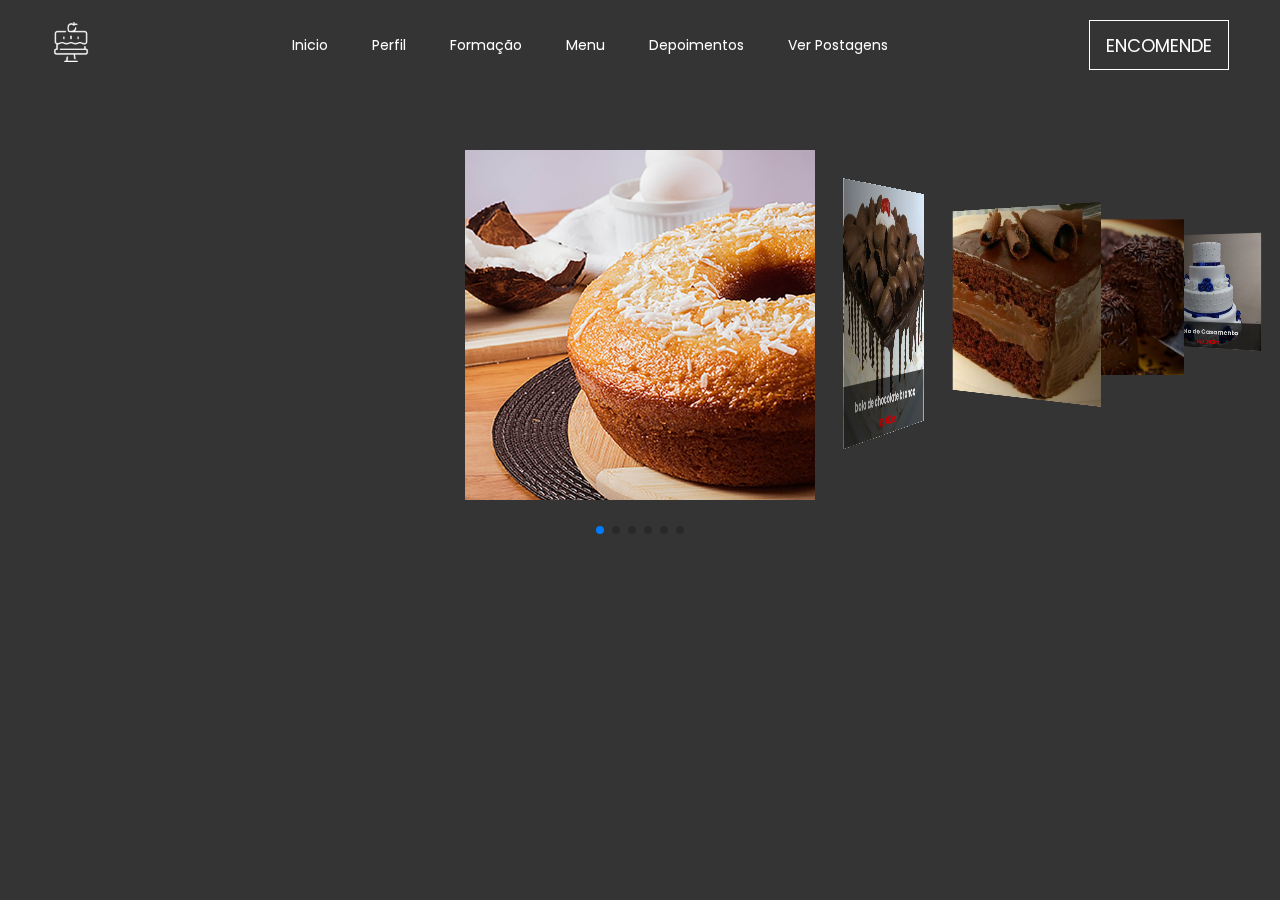
<file: swiper-master/galeria.html>
<!DOCTYPE html>
<html lang="en">
<head>
    <meta charset="UTF-8">
    <meta name="viewport" content="width=device-width, initial-scale=1.0">
    <meta http-equiv="X-UA-Compatible" content="ie=edge">
    <title>Document</title>
    <link rel="stylesheet" href="swiper.min.css">
    <link rel="stylesheet" href="style.css">
    <link rel="stylesheet" href="/estilo.css">
    <link rel="stylesheet" href="/responsivo.css">
</head>
<body>


    <header id="header">

        <div class="interface">

            <section class="logo">
                <img class="logo-branca" src="/images/icons8-cake-60 (1).png" alt="Logotipo do site">
                <!-- <img class="logo-preta" src="images/icons8-cake-60.png" alt="Logotipo do site"> -->
            </section>

            <section class="menu-desktop">
                <nav>
                    <ul>
                        <li>
                            <a href="/index.html">Inicio</a>
                        </li>
                        <li>
                            <a href="#">Perfil</a>
                        </li>
                        <li>
                            <a href="#">Formação</a>
                        </li>
                        <li>
                            <a href="#">Menu</a>
                        </li>
                        <li>
                            <a href="#">Depoimentos</a>
                        </li>
                        <li>
                            <a href="#">Ver Postagens</a>
                        </li>
                    </ul>
                </nav>
            </section>

            <section class="btn-contato">
                <a href="#">
                    <button>ENCOMENDE</button>
                </a>
            </section>

            <div class="btn-menu-mob" id="btn-menu-mob">
                <div class="line-menumob-1"></div>
                <div class="line-menumob-2"></div>
            </div>

            <section class="menu-mobile" id="menu-mobile">
                <nav>
                    <ul>
                        <li>
                            <a href="/index.html">Inicio</a>
                        </li>
                        <li>
                            <a href="#">Perfil</a>
                        </li>
                        <li>
                            <a href="#">Formação</a>
                        </li>
                        <li>
                            <a href="#">Menu</a>
                        </li>
                        <li>
                            <a href="#">Depoimentos</a>
                        </li>
                        <li>
                            <a href="#">Ver Postagens</a>
                        </li>
                    </ul>
                </nav>
            </section>

        </div>

    </header>

     <!-- Swiper -->
    <div class="swiper-container">
        <div class="swiper-wrapper">
            <div class="swiper-slide" style="background-image:url(img/01.jpg)">
                <div class="info">
                    <h5>bolo de coco <br> <span>10.000kz</span></h5>
                </div>
            </div>
            <div class="swiper-slide" style="background-image:url(img/02.jpg)">
                <div class="info">
                    <h5>bolo de chocolate branco <br> <span>55.000kz</span></h5>
                </div>
            </div>
            <div class="swiper-slide" style="background-image:url(img/03.jpg)">
                <div class="info">
                    <h5>fatia de bolo <br> <span>5.000kz</span></h5>
                </div>
            </div>
            <div class="swiper-slide" style="background-image:url(img/04.jpg)">
                <div class="info">
                    <h5>bolo de chocolate <br> <span>20.000kz</span></h5>
                </div>
            </div>
            <div class="swiper-slide" style="background-image:url(img/05.jpg)">
                <div class="info">
                    <h5>bolo de aniversário <br> <span>50.000kz</span></h5>
                </div>
            </div>
            <div class="swiper-slide" style="background-image:url(img/06.jpg)">
                <div class="info">
                    <h5>Bolo de Casamento <br> <span>150.000kz</span></h5>
                </div>
            </div>
            <!-- <div class="swiper-slide" style="background-image:url(img/07.jpg)">
                <div class="info">
                    <h5>Omor Faruk <br> <span>Web Developer</span></h5>
                </div>
            </div>
            <div class="swiper-slide" style="background-image:url(img/08.jpg)">
                <div class="info">
                    <h5>Omor Faruk <br> <span>Web Developer</span></h5>
                </div>
            </div>
            <div class="swiper-slide" style="background-image:url(img/09.jpg)">
                <div class="info">
                    <h5>Omor Faruk <br> <span>Web Developer</span></h5>
                </div>
            </div>
            <div class="swiper-slide" style="background-image:url(img/10.jpg)">
                <div class="info">
                    <h5>Omor Faruk <br> <span>Web Developer</span></h5>
                </div>
            </div>
            <div class="swiper-slide" style="background-image:url(img/11.jpg)">
                <div class="info">
                    <h5>Omor Faruk <br> <span>Web Developer</span></h5>
                </div>
            </div>
            <div class="swiper-slide" style="background-image:url(img/12.jpg)">
                <div class="info">
                    <h5>Omor Faruk <br> <span>Web Developer</span></h5>
                </div>
            </div>
            <div class="swiper-slide" style="background-image:url(img/13.jpg)">
                <div class="info">
                    <h5>Omor Faruk <br> <span>Web Developer</span></h5>
                </div>
            </div>
            <div class="swiper-slide" style="background-image:url(img/14.jpg)">
                <div class="info">
                    <h5>Omor Faruk <br> <span>Web Developer</span></h5>
                </div>
            </div>
            <div class="swiper-slide" style="background-image:url(img/15.jpg)">
                <div class="info">
                    <h5>Omor Faruk <br> <span>Web Developer</span></h5>
                </div>
            </div>
            <div class="swiper-slide" style="background-image:url(img/16.jpg)">
                <div class="info">
                    <h5>Omor Faruk <br> <span>Web Developer</span></h5>
                </div>
            </div> -->
        </div>
        <!-- Add Pagination -->
        <div class="swiper-pagination"></div>
    </div>
    
    <script src="/menu.js"></script>

    <script src="swiper.min.js"></script>
    <script>
        var swiper = new Swiper('.swiper-container', {
            effect: 'coverflow',
            grabCursor: true,
            centeredSlides: true,
            slidesPerView: 'auto',
            coverflowEffect: {
            rotate: 60,
            stretch: 0,
            depth: 100,
            modifier: 5,
            slideShadows : true,
            },
            pagination: {
            el: '.swiper-pagination',
            },
        });
    </script>
    
</body>
</html>
</file>
<file: estilo.css>
@import url('https://fonts.googleapis.com/css2?family=Montserrat:ital,wght@0,100..900;1,100..900&family=Open+Sans:ital,wght@0,300..800;1,300..800&family=Poppins:ital,wght@0,100;0,200;0,300;0,400;0,500;0,600;0,700;0,800;0,900;1,100;1,200;1,300;1,400;1,500;1,600;1,700;1,800;1,900&family=Roboto+Flex:opsz,wght@8..144,100..1000&family=Roboto:wght@300;400;500;900&display=swap');

    @import url('https://fonts.googleapis.com/css2?family=Lobster+Two:ital,wght@0,400;0,700;1,400;1,700&display=swap');

    *{
        font-family: "Poppins", sans-serif;
        margin: 0px;
        padding: 0px;
        box-sizing: border-box;
    }

    html{
        scroll-snap-type: y mandatory;
        padding: 0;
        margin: 0;
    }

    body{
        overflow-x: hidden;
    }

    video, .img-tesla{
        width: 100%;
        height: 100%;
        position: absolute;
        top: 0;
        left: 0;
        z-index: -1;/*define quem fica na frente*/
        object-fit: cover;/*cobrir a tela toda*/
        filter: brightness(60%);
    }

    .item{
        display: flex;
        justify-content: space-between;
        flex-direction: column;
        width: 100vw;
        height: 100vh;
        align-items: center;
        position: relative;
        scroll-snap-align: start;
    }

    h1{
        margin-top: 50px;
        color: #fff;
        font-size: 50px;
        line-height: 1em;
        font-family: "Lobster Two", system-ui;
    }

    .sub-titulo{
        color: #fff;
    }

    .info-carro{
        margin-top: 80px;
        text-align: center;
    }

    .rodape{
        text-align: center;
    }

    .button{
        background-color: rgba(34, 34, 34, 0.8);
        color: #fff;
        padding: 7px 80px;
        border-radius: 5px;
        border: none;
        cursor: pointer;
        text-decoration: none;
    }

    .test-drive{
        color: #000;
        background-color: #fff;
        font-size: 17px;
        font-family: "Lobster Two", system-ui;
    }

    .texto-rodape{
        color: #fff;
        font-size: 12px;
        margin-top: 10px;
    }

    .diferente{
        color: #ccc;
    }

    .formulario{
        position: absolute;
        top: 70px;
        
        width: 500px;
        height: 100%;
        z-index: 9;
        left: -50%;
        transition: 1.5s;
    }




    .interface{
        max-width: 1280px;
        margin: 0 auto;
        padding: 0 4%;
    }

    header .btn-contato button, .hero-site button, .hoteis button{
        font-size: 18px;
        background-color: transparent;
        border: 1px solid #fff;
        color: #fff;
        cursor: pointer;
        transition: .5s;
    }

    header .btn-contato button:hover, .hero-site button:hover, .hoteis button:hover{
        background-color: #fff;
        color: #000;
    }

    /*estilo do header*/

    header{
        width: 100%;
        padding: 20px 0;
        position: fixed;
        /* height: 50px; */
        top: 0;
        left: 0;

        transition: .5s;
        z-index: 99999999999999999999999999999999999;
    }

    header .interface{
        display: flex;
        justify-content: space-between;
        align-items: center;
    }

    header .logo img{
        max-width: 40px;
    }

    /*estilo do menu dinamico*/

    header .logo img.logo-preta{
        display: none;
    }

    header.rolar{
        background-color: #fff;
        padding: 20px 0;
        box-shadow: 0 0 8px #00000060;
    }

    header.rolar .menu-desktop nav ul li a{
        color: #000;
    }

    header.rolar .btn-contato button{
        border: 1px solid #000;
        color: #000;
    }

    header.rolar .btn-contato button:hover{
        background-color: #000;
        color: #fff;
    }

    header.rolar .logo .logo-branca{
        display: none;
    }

    header.rolar .logo .logo-preta{
        display: block;
    }

    /*----------------------*/

    header .menu-desktop nav ul{
        list-style-type: none;
    }

    header .menu-desktop nav ul li{
        display: inline-block;
        margin: 0 20px;
    }
    
    header .menu-desktop nav ul li a{
        color: #fff;
        text-decoration: none;
        display: inline-block;
        transition: .2s;
    }

    .menu-desktop nav a:hover{
        transform: scale(1.05);
        font-family: "Lobster Two", system-ui;
        font-size: 18px;
    }

    header .btn-contato button{
        width: 140px;
        height: 50px;
    }

    /*estilo do botão menu mobile*/


    header .btn-menu-mob{
        display: none;
        position: relative;
        z-index: 9999999;
    }

    header .btn-menu-mob div{
        background-color: #fff;
        height: 3px;
        margin: 10px 0;

        transition: .2s;
    }

    header .btn-menu-mob .line-menumob-1{
        width: 30px;
    }

    header .btn-menu-mob .line-menumob-2{
        width: 20px;
    }

    header.rolar .btn-menu-mob div{
        background-color: #000;
    }

    header .btn-menu-mob .line-menumob-1.ativo1{
        transform: rotate(45deg) translate(30%);
        background-color: #fff;
    }

    header .btn-menu-mob .line-menumob-2.ativo2{
        transform: rotate(-45deg) translate(30%);
        width: 30px;
        background-color: #fff;
    }

    /*---------------------------*/

    /*estilo do menu mobile*/

    header .menu-mobile{
        width: 0;
        height: 0;
        background-color: #000;
        position: absolute;
        top: 0;
        right: 0;

        display: flex;
        align-items: center;
        justify-content: center;
        text-align: center;

        overflow: hidden;
        transition: .5s;
    }

    header .menu-mobile nav{
        width: 100%;
    }

    header .menu-mobile nav ul{
        list-style-type: none;
    }

    header .menu-mobile nav a{
        font-size: 24px;
        text-decoration: none;
        color: #fff;
        padding: 20px 0;
        display: block;
        transition: .5s;
    }

    header .menu-mobile nav a:hover{
        background-color: #fff;
        color: #000;
        box-shadow: 0 0 20px #fff;
        font-size: 18px;
        font-family: "Lobster Two", system-ui;
    }

    header .menu-mobile.abrir{
        width: 100%;
        height: 100vh;
    }

    body.no-overflow{
        overflow: hidden;
    }
</file>
<file: responsivo.css>
@media screen and (max-width: 900px){
        
    header .menu-desktop, header .btn-contato{
        display: none;
    }

    /*menu mob*/

    header .btn-menu-mob{
        display: block;
    }

    .button{
        padding: 7px 20px;
    }

    .bolo{
        line-height: 1em;
    }

}
</file>
<file: swiper-master/style.css>
body {
    background: rgb(53, 52, 52);
    font-family: Helvetica Neue, Helvetica, Arial, sans-serif;
    font-size: 14px;
    color:#000;
    margin: 0;
    padding: 0;
}
.swiper-container {
    width: 100%;
    padding-top: 150px;
    padding-bottom: 50px;
}

.swiper-slide {
    background-position: center;
    background-size: cover;
    width: 350px;
    height: 350px;
}

.info h5{
    margin: 0;
    padding-top: 15px;
    position: absolute;
    bottom: 0;
    text-align: center;
    width: 100%;
    height: 80px;
    background: rgba(0, 0, 0, 0.685);
    font-size: 20px;
    font-weight: bold;
    color: #fff;
}

.info span{
    font-size: 15px;
    color: red;
    font-weight: bold;
}
</file>
